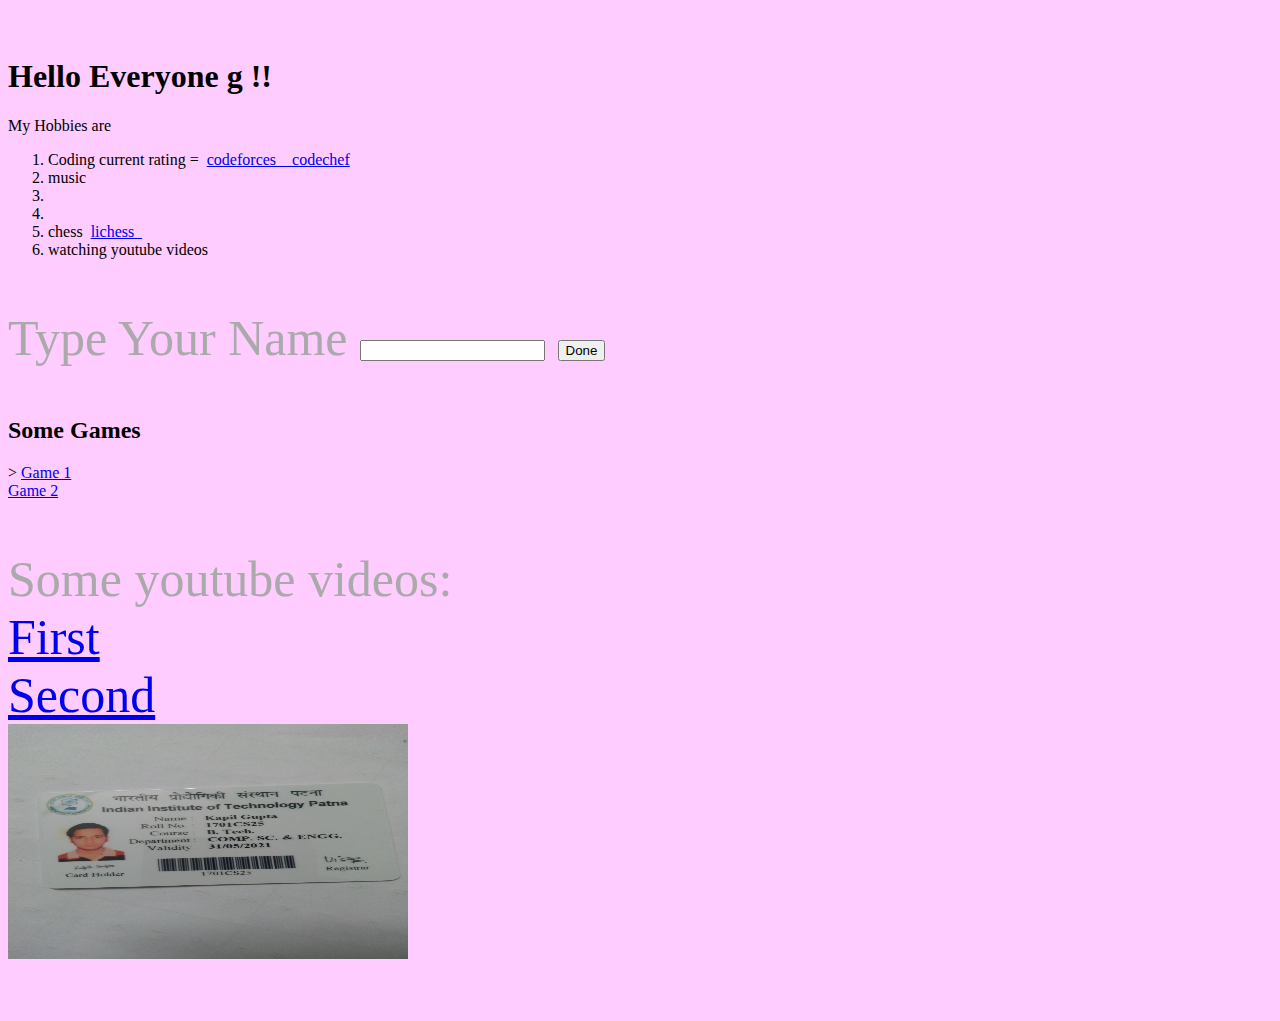
<file: site/index.html>
<!DOCTYPE html>
<html>
<head>
	<meta charset="utf-8">
	<title>Hello Coursera !!!</title>
	<link rel="stylesheet" type="text/css" href="style.css">
	<style >
		p{
			color: #aaaaaa;
			font-size: 50px;
		}
	</style>
</head>
<body>
<h1 id="kk"> <br>Hello Everyone g !! </h1>
<div>
My Hobbies are
<ol>
	<li>Coding current rating = &nbsp;<a href="https://codeforces.com/profile/buddy_1">codeforces &nbsp;</a><a href="https://www.codechef.com/users/buddy1"> &nbsp;codechef </a></li>
	<li>music</li>
	<li><div id="maxRatin">  </div> </li>
	<li><div id="Ratin">  </div> </li>
	<li>chess &nbsp;<a href="https://lichess.org/@/buddy_king">lichess &nbsp;</a> </li>
	<li>watching youtube videos</li>
</ol> 
</div>

<p>
	Type Your Name 
	<input id="name" type="text">
	<button onclick="chk();"> Done </button>
</p>
<div id="content">
</div>
<section>
	<h2>Some Games</h2>>
	<a href="g1.html"> Game 1</a>
	<br>
	<a href="g2.html"> Game 2</a>
	<p>
	Some youtube videos:
	 <br>
	 <a href="https://www.youtube.com/watch?v=xnE_sO7PbBs&ab_channel=MindYourDecisions"> First</a>
	<br>
	<a href="https://www.youtube.com/watch?v=QC1buX8hyY0&ab_channel=MindYourDecisions"> Second</a>
	<br>
	<img src="1.jpg" alt="Image not there" width="400" height="235">
	</p>
</section>
</body>
<script src="script.js" ></script>

</html>
</file>
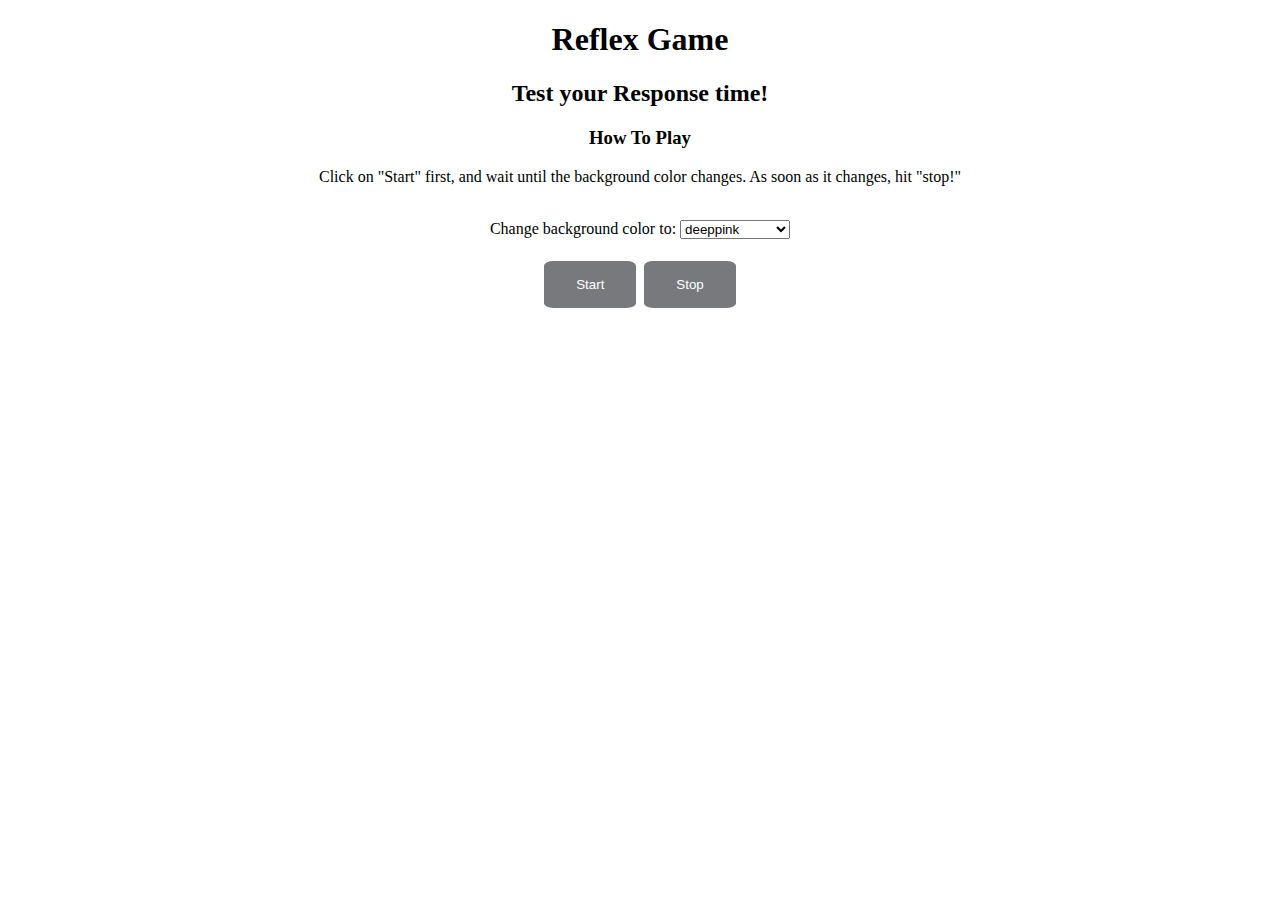
<file: site/g1.html>
<!DOCTYPE html> 
<html> 
<head> 
	<meta name="viewport"
		content="width=device-width, initial-scale=1.0"> 
	<meta charset="utf-8"> 
	
<style> 
input[type=button]{	 
background-color: #77797c; 
	border: none; 
	border-radius: 10%; 
	color: white; 
	padding: 16px 32px; 
	text-decoration: none; 
	margin: 4px 2px; 
	cursor: pointer; 
} 
</style> 

	<title>Reflex Game</title> 
</head> 
<body>
<script language="JavaScript"> 
var startTime=new Date(); 
var endTime=new Date(); 
var startPressed=false; 
var bgChangeStarted=false; 
var maxWait=20; 
var timerID; 

function startTest() 
{ 
	document.body.style.background=document.response.bgColorChange.options[ 
	document.response.bgColorChange.selectedIndex].text; 
	bgChangeStarted=true; 
	startTime=new Date(); 
} 

function remark(responseTime) 
{ 
	var responseString=""; 
	if (responseTime < 0.50) 
		responseString="Well done!"; 
	else if (responseTime >= 0.50 && responseTime <= 1.00) 
		responseString="Nice! "; 
	else
		responseString="Keep practicing!"; 
	return responseString; 
} 

function stopTest() 
{ 
	if(bgChangeStarted) 
	{ 
		endTime=new Date(); 
		var responseTime=(endTime.getTime()-startTime.getTime())/1000; 

		document.body.style.background="white";	 
		alert("Your response time is: " + responseTime + 
	" seconds " + "\n" + remark(responseTime)); 
		startPressed=false; 
		bgChangeStarted=false; 
	} 
	else 
	{ 
		if (!startPressed) 
		{ 
			alert("press start first to start test"); 
		} 
		else 
		{	 
			clearTimeout(timerID); 
			startPressed=false;			 
			alert("cheater! you pressed too early!"); 
		}			 
	} 
} 

var randMULTIPLIER=0x015a4e35; 
var randINCREMENT=1; 
var today=new Date(); 
var randSeed=today.getSeconds(); 
function randNumber() 
{ 
	randSeed = (randMULTIPLIER * randSeed + randINCREMENT) % (1 << 31); 
	return((randSeed >> 15) & 0x7fff) / 32767; 
} 

function startit() 
{ 
	if(startPressed) 
	{ 
		alert("Already started. Press stop to stop"); 
		return; 
	} 
	else 
	{ 
		startPressed=true; 
		timerID=setTimeout('startTest()', 6000*randNumber()); 
	} 
} 
// --> 
	</script> 
		<center><strong><h1 style="color: black">Reflex Game</h1></center></strong> 
		<center> 
		<h2>Test your Response time!</h2> 
		</center> 
		<center><h3>How To Play</h3> 
		<p>Click on "Start" first, and wait until the 
background color changes. As soon as it changes, hit "stop!" 
		</p> 

		<br> 
		<form name="response"> 
		Change background color to: 
		<select name="bgColorChange"> 
		<option selected>deeppink 
		<option>aliceblue 
		<option>crimson 
		<option>darkkhaki 
		<option>skyblue 
		<option>darkorchid 
		<option>coral 
		<option>chocolate 
		<option>tomato 
		<option>limegreen 
		<option>cornflowerblue 
		<option>darkolivegreen 
		</select><br> 
		<br> 

		<input type="button" class="btn" value="Start" onClick="startit()"> 
		<input type="button" class="btn" value="Stop" onClick="stopTest()"> 
		</form> 
		</center> 


	</body> 
</html>
</file>
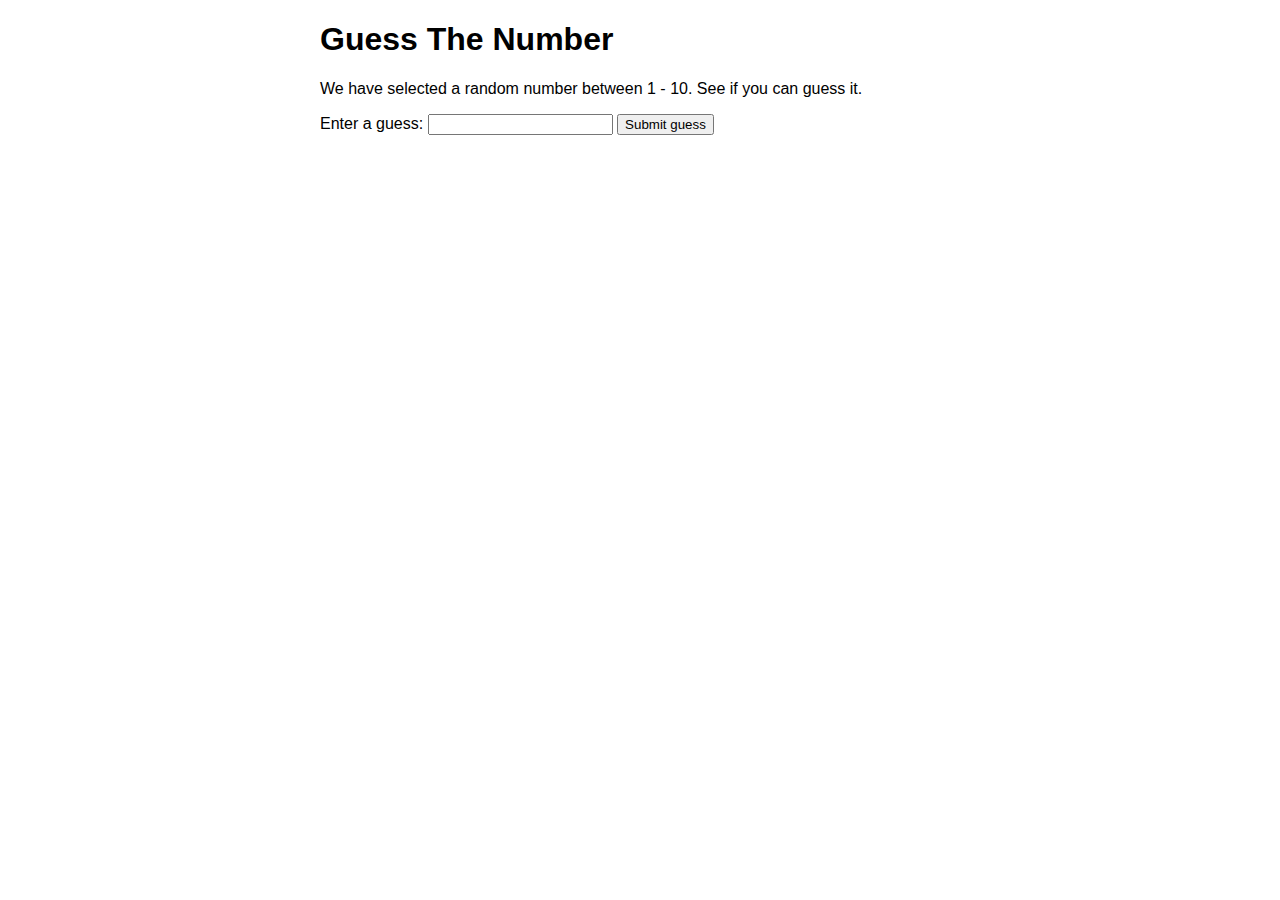
<file: site/g2.html>
<!DOCTYPE html> 
<html> 
<head> 
	<meta charset="utf-8"> 
	<title>Number Guessing Game</title> 

	<style> 
		html { 
	font-family: sans-serif; 
	} 
	
		body { 
	width: 50%; 
	max-width: 800px; 
	min-width: 480px; 
	margin: 0 auto; 
	} 
	</style> 
</head> 

<body> 
<h1>Guess The Number</h1> 

<p>We have selected a random number between 1 - 10. 
See if you can guess it.</p> 

<div class="form"> 
	<label for="guessField">Enter a guess: </label> 
	<input type = "text" id = "guessField" class = "guessField"> 
	<input type = "submit" value = "Submit guess"
		class = "guessSubmit" id = "submitguess"> 
</div> 

<script type = "text/javascript"> 

	// random value generated 
	var y = Math.floor(Math.random() * 10 + 1); 
	
	// counting the number of guesses 
	// made for correct Guess 
	var guess = 1; 
	
	document.getElementById("submitguess").onclick = function(){ 
	
// number guessed by user	 
var x = document.getElementById("guessField").value; 

if(x == y) 
{	 
	alert("CONGRATULATIONS!!! YOU GUESSED IT RIGHT IN "
			+ guess + " GUESS "); 
} 
else if(x > y) /* if guessed number is greater 
				than actual number*/
{	 
	guess++; 
	alert("OOPS SORRY!! TRY A SMALLER NUMBER"); 
} 
else
{ 
	guess++; 
	alert("OOPS SORRY!! TRY A GREATER NUMBER") 
} 
} 
</script> 
</body> 
</html>
</file>
<file: site/style.css>
body{
	background-color:#ffccff;
}
</file>
